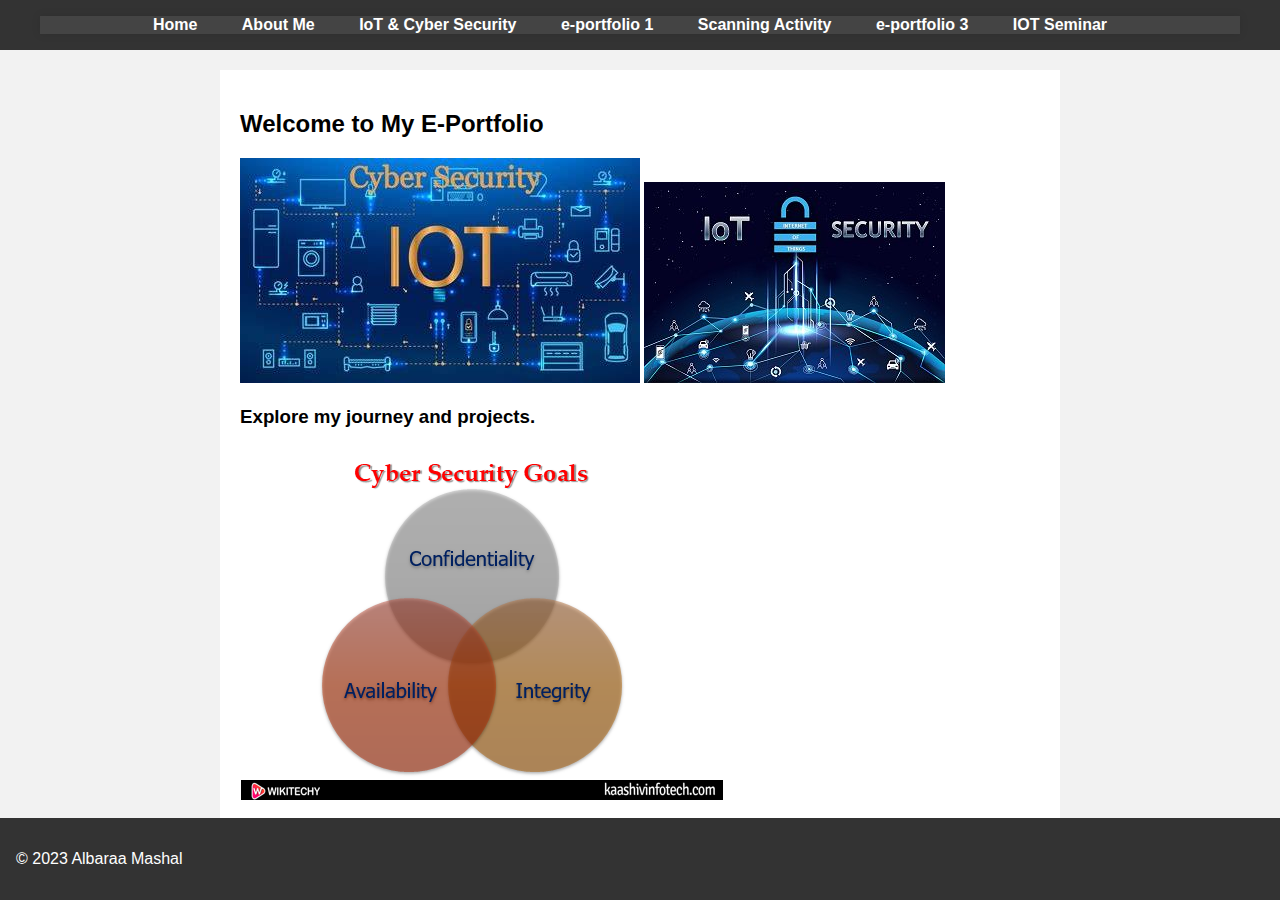
<file: e-Portfolio/index.html>
<!DOCTYPE html>
<html lang="en">
<head>
    <meta charset="UTF-8">
    <meta name="viewport" content="width=device-width, initial-scale=1.0">
    <link rel="stylesheet" href="style.css">
    <title></title>
</head>
<body>
    <header>
 <div class="container">
        <nav>
            <ul>
                <li><a href="index.html">Home</a></li>
                <li><a href="about.html">About Me</a></li>
                <li><a href="iot-cybersecurity.html">IoT & Cyber Security</a></li>
                <li><a href="e-portfolio1.html">e-portfolio 1</a></li>
                <li><a href="Scanning Activity.html">Scanning Activity</a></li>
                <li><a href="e-portfolio3.html">e-portfolio 3</a></li>
                <li><a href="iot Seminar.html">IOT Seminar</a></li>
                
            </ul>
        </nav>
    </header>
    <main>
        <section id="profile">
       
           
            <h2>Welcome to My E-Portfolio</h2>
            <img src="OIP.jpg">
            <img src="R.jpg">
            <h3>Explore my journey and projects.</h3>
            <img src="cyber-security-goals.png">
           
        </section>
    </main>
    <footer>
</div>
        <p>&copy; 2023 Albaraa Mashal</p>
    </footer>
</body>
</html>
</file>
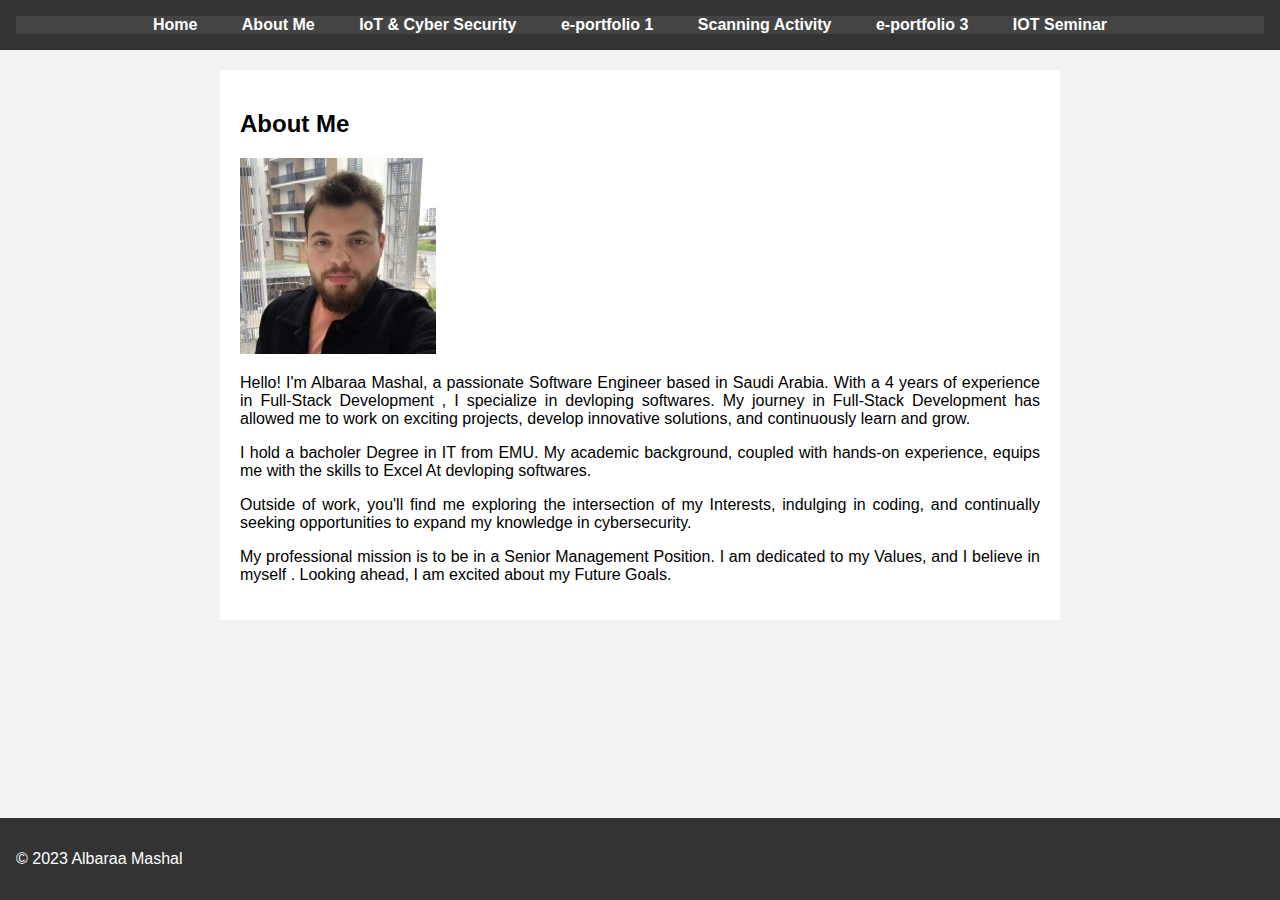
<file: e-Portfolio/about.html>
<!DOCTYPE html>
<html lang="en">
<head>
    <meta charset="UTF-8">
    <meta name="viewport" content="width=device-width, initial-scale=1.0">
    <link rel="stylesheet" href="style.css">
    <title>Your Name - About Me</title>
</head>
<body>
    <header>
        <nav>
            <ul>
                <li><a href="index.html">Home</a></li>
                <li><a href="about.html">About Me</a></li>
                <li><a href="iot-cybersecurity.html">IoT & Cyber Security</a></li>
                <li><a href="e-portfolio1.html">e-portfolio 1</a></li>
                <li><a href="Scanning Activity.html">Scanning Activity</a></li>
                <li><a href="e-portfolio3.html">e-portfolio 3</a></li>
                <li><a href="iot Seminar.html">IOT Seminar</a></li>
                
            </ul>
        </nav>
    </header>
    <main>
        <section id="profile">
            <h2>About Me</h2>
            <img src="19-24.jpg">
            <p>
                Hello! I'm Albaraa Mashal, a passionate Software Engineer based in Saudi Arabia. With a 4 years of experience in Full-Stack Development , I specialize in devloping softwares. My journey in Full-Stack Development has allowed me to work on exciting projects, develop innovative solutions, and continuously learn and grow.
            </p>
            <p>
                I hold a bacholer Degree in IT from EMU. My academic background, coupled with hands-on experience, equips me with the skills to Excel At devloping softwares.
            </p>
            <p>
                Outside of work, you'll find me exploring the intersection of my Interests, indulging in coding, and continually seeking opportunities to expand my knowledge in cybersecurity.
            </p>
            <p>
                My professional mission is to be in a Senior Management Position. I am dedicated to my Values, and I believe in myself . Looking ahead, I am excited about my Future Goals.
            </p>
        </section>
    </main>
    <footer>
        <p>&copy; 2023 Albaraa Mashal</p>
    </footer>
</body>
</html>
</file>
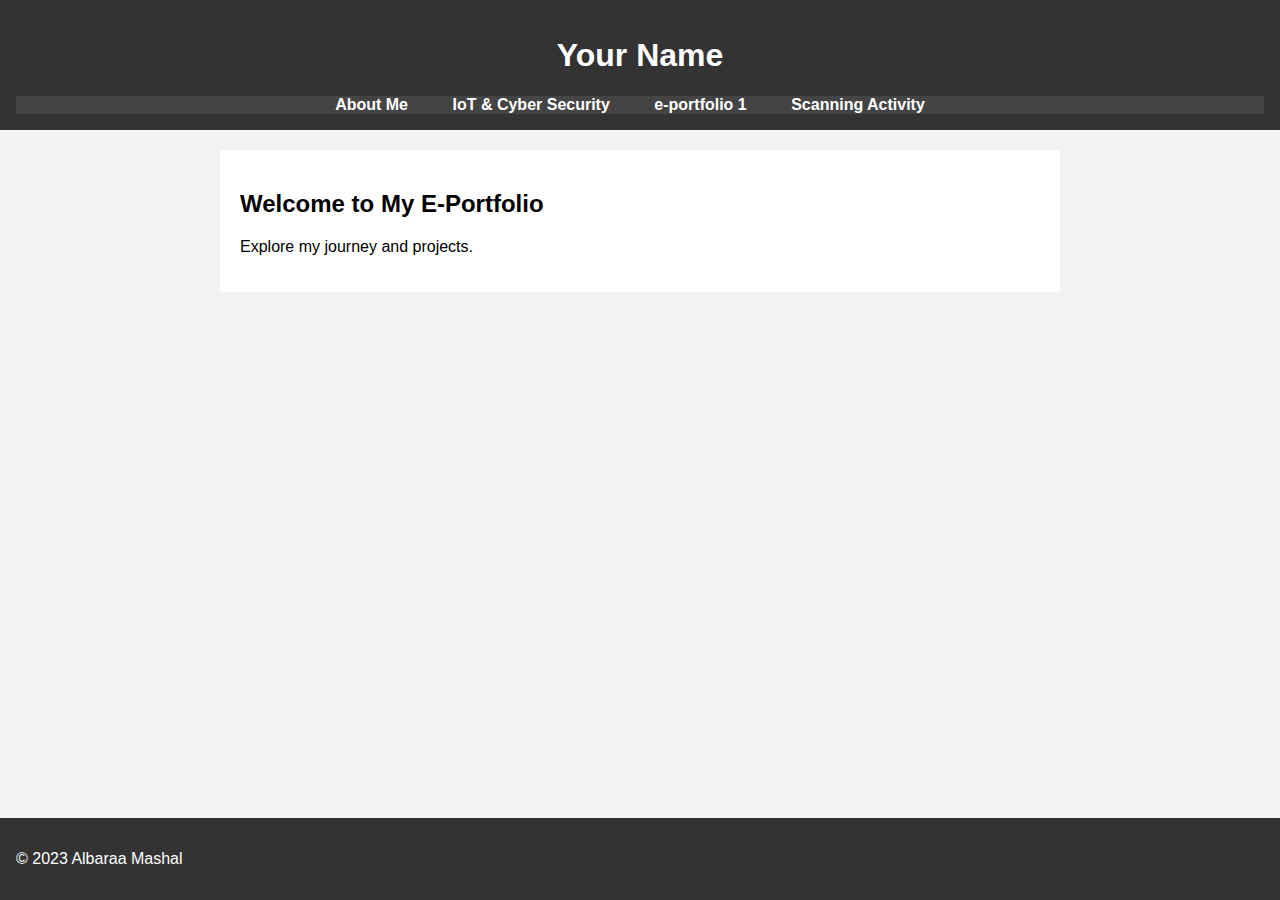
<file: e-Portfolio/e-portfolio.html>
<!DOCTYPE html>
<html lang="en">
<head>
    <meta charset="UTF-8">
    <meta name="viewport" content="width=device-width, initial-scale=1.0">
    <link rel="stylesheet" href="style.css">
    <title>Your Name - Portfolio</title>
</head>
<body>
    <div class="container"></div>
    <header>
        <h1>Your Name</h1>
        <nav>
            <ul>
                <li><a href="about.html">About Me</a></li>
                <li><a href="iot-cybersecurity.html">IoT & Cyber Security</a></li>
                <li><a href="e-portfolio1.html">e-portfolio 1</a></li>
                <li><a href="Scanning Activity.html">Scanning Activity</a></li>
            </ul>
        </nav>
    </header>
    <main>
        <section id="welcome">
            <h2>Welcome to My E-Portfolio</h2>
            <p>Explore my journey and projects.</p>
        </section>
    </div>
    </main>
    <footer>
        <p>&copy; 2023 Albaraa Mashal</p>
    </footer>
</body>
</html>
</file>
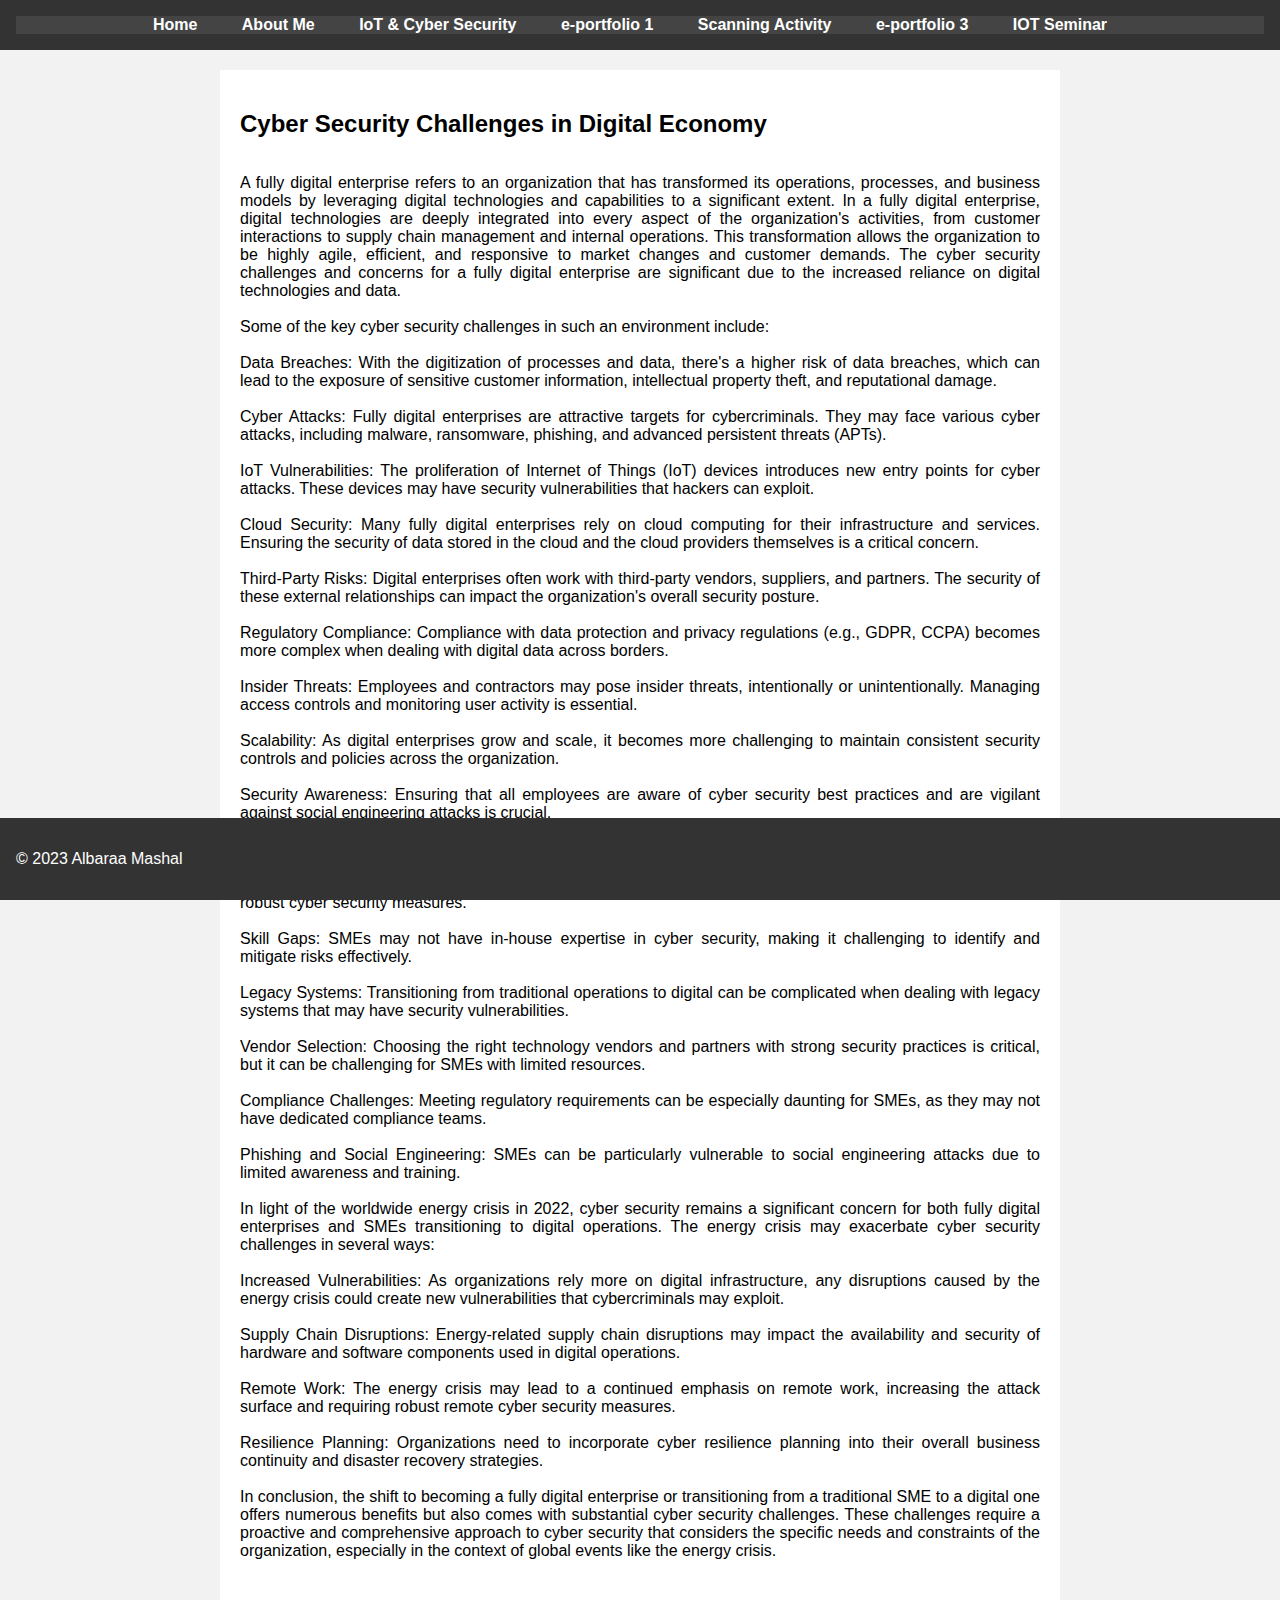
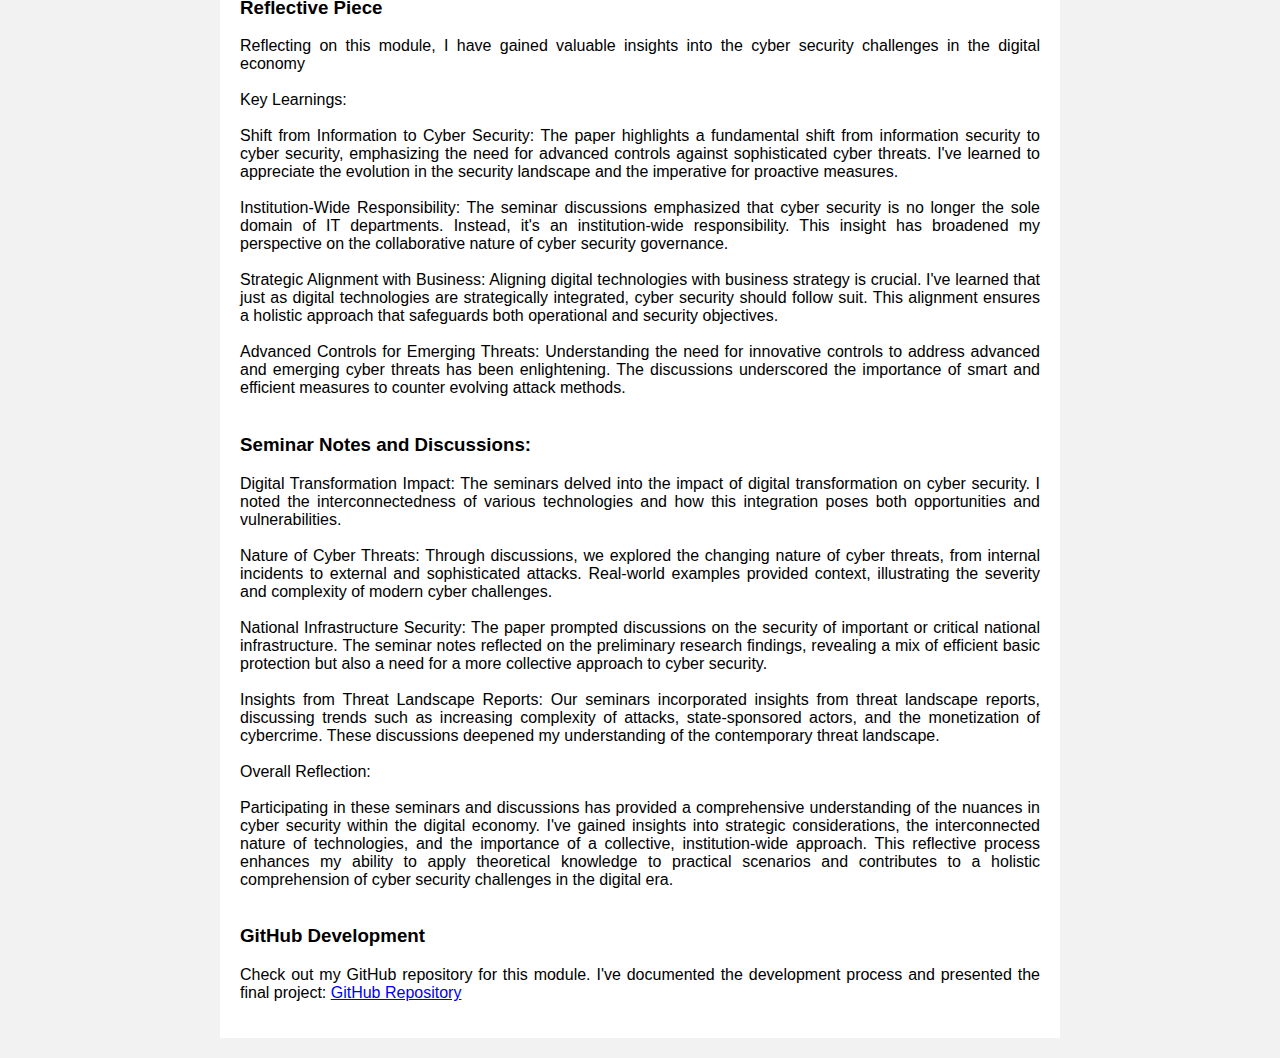
<file: e-Portfolio/e-portfolio1.html>
<!DOCTYPE html>
<html lang="en">
<head>
    <meta charset="UTF-8">
    <meta name="viewport" content="width=device-width, initial-scale=1.0">
    <link rel="stylesheet" href="style.css">
    <title>Your Name - IoT & Cyber Security</title>
</head>
<body>
    <header>
        <nav>
            <ul>
                <li><a href="index.html">Home</a></li>
                <li><a href="about.html">About Me</a></li>
                <li><a href="iot-cybersecurity.html">IoT & Cyber Security</a></li>
                <li><a href="e-portfolio1.html">e-portfolio 1</a></li>
                <li><a href="Scanning Activity.html">Scanning Activity</a></li>
                <li><a href="e-portfolio3.html">e-portfolio 3</a></li>
                <li><a href="iot Seminar.html">IOT Seminar</a></li>
                
            </ul>
        </nav>
    </header>
    <main>
        <section id="iot-cybersecurity">
            <h2>Cyber Security Challenges in Digital Economy</h2>
            

                <div class="vertical-paragraphs"></div>
                <p>
                    A fully digital enterprise refers to an organization that has transformed its operations, processes, and business models by leveraging digital technologies and capabilities to a significant extent. In a fully digital enterprise, digital technologies are deeply integrated into every aspect of the organization's activities, from customer interactions to supply chain management and internal operations. This transformation allows the organization to be highly agile, efficient, and responsive to market changes and customer demands.

The cyber security challenges and concerns for a fully digital enterprise are significant due to the increased reliance on digital technologies and data. <br><br>Some of the key cyber security challenges in such an environment include:<br><br>

Data Breaches: With the digitization of processes and data, there's a higher risk of data breaches, which can lead to the exposure of sensitive customer information, intellectual property theft, and reputational damage.<br><br>

Cyber Attacks: Fully digital enterprises are attractive targets for cybercriminals. They may face various cyber attacks, including malware, ransomware, phishing, and advanced persistent threats (APTs).<br><br>

IoT Vulnerabilities: The proliferation of Internet of Things (IoT) devices introduces new entry points for cyber attacks. These devices may have security vulnerabilities that hackers can exploit.<br><br>

Cloud Security: Many fully digital enterprises rely on cloud computing for their infrastructure and services. Ensuring the security of data stored in the cloud and the cloud providers themselves is a critical concern.<br><br>

Third-Party Risks: Digital enterprises often work with third-party vendors, suppliers, and partners. The security of these external relationships can impact the organization's overall security posture.<br><br>

Regulatory Compliance: Compliance with data protection and privacy regulations (e.g., GDPR, CCPA) becomes more complex when dealing with digital data across borders.<br><br>

Insider Threats: Employees and contractors may pose insider threats, intentionally or unintentionally. Managing access controls and monitoring user activity is essential.<br><br>

Scalability: As digital enterprises grow and scale, it becomes more challenging to maintain consistent security controls and policies across the organization.<br><br>

Security Awareness: Ensuring that all employees are aware of cyber security best practices and are vigilant against social engineering attacks is crucial.<br><br>

Regarding bricks-and-mortar SMEs wanting to become digital enterprises, they face additional challenges:<br><br>

Resource Constraints: Smaller businesses may lack the financial and human resources needed to implement robust cyber security measures.<br><br>

Skill Gaps: SMEs may not have in-house expertise in cyber security, making it challenging to identify and mitigate risks effectively.<br><br>

Legacy Systems: Transitioning from traditional operations to digital can be complicated when dealing with legacy systems that may have security vulnerabilities.<br><br>

Vendor Selection: Choosing the right technology vendors and partners with strong security practices is critical, but it can be challenging for SMEs with limited resources.<br><br>

Compliance Challenges: Meeting regulatory requirements can be especially daunting for SMEs, as they may not have dedicated compliance teams.<br><br>

Phishing and Social Engineering: SMEs can be particularly vulnerable to social engineering attacks due to limited awareness and training.<br><br>

In light of the worldwide energy crisis in 2022, cyber security remains a significant concern for both fully digital enterprises and SMEs transitioning to digital operations. The energy crisis may exacerbate cyber security challenges in several ways:<br><br>

Increased Vulnerabilities: As organizations rely more on digital infrastructure, any disruptions caused by the energy crisis could create new vulnerabilities that cybercriminals may exploit.<br><br>

Supply Chain Disruptions: Energy-related supply chain disruptions may impact the availability and security of hardware and software components used in digital operations.<br><br>

Remote Work: The energy crisis may lead to a continued emphasis on remote work, increasing the attack surface and requiring robust remote cyber security measures.<br><br>

Resilience Planning: Organizations need to incorporate cyber resilience planning into their overall business continuity and disaster recovery strategies.<br><br>

In conclusion, the shift to becoming a fully digital enterprise or transitioning from a traditional SME to a digital one offers numerous benefits but also comes with substantial cyber security challenges. These challenges require a proactive and comprehensive approach to cyber security that considers the specific needs and constraints of the organization, especially in the context of global events like the energy crisis.<br><br>

</p>
</section>
<section id="reflection">
    <h3>Reflective Piece</h3>
    <p>
        Reflecting on this module, I have gained valuable insights into the cyber security challenges in the digital economy<br><br>
        
        Key Learnings:<br><br>
        
        Shift from Information to Cyber Security: The paper highlights a fundamental shift from information security to cyber security, emphasizing the need for advanced controls against sophisticated cyber threats. I've learned to appreciate the evolution in the security landscape and the imperative for proactive measures.<br><br>
        
        Institution-Wide Responsibility: The seminar discussions emphasized that cyber security is no longer the sole domain of IT departments. Instead, it's an institution-wide responsibility. This insight has broadened my perspective on the collaborative nature of cyber security governance.<br><br>
        
        Strategic Alignment with Business: Aligning digital technologies with business strategy is crucial. I've learned that just as digital technologies are strategically integrated, cyber security should follow suit. This alignment ensures a holistic approach that safeguards both operational and security objectives.<br><br>
        
        Advanced Controls for Emerging Threats: Understanding the need for innovative controls to address advanced and emerging cyber threats has been enlightening. The discussions underscored the importance of smart and efficient measures to counter evolving attack methods.<br><br>
       
    </p>
</section>

<section id="seminar-notes">
    <h3> Seminar Notes and Discussions:</h3>
    <p>
                  

                    Digital Transformation Impact: The seminars delved into the impact of digital transformation on cyber security. I noted the interconnectedness of various technologies and how this integration poses both opportunities and vulnerabilities.<br><br>
                    
                    Nature of Cyber Threats: Through discussions, we explored the changing nature of cyber threats, from internal incidents to external and sophisticated attacks. Real-world examples provided context, illustrating the severity and complexity of modern cyber challenges.<br><br>
                    
                    National Infrastructure Security: The paper prompted discussions on the security of important or critical national infrastructure. The seminar notes reflected on the preliminary research findings, revealing a mix of efficient basic protection but also a need for a more collective approach to cyber security.<br><br>
                    
                    Insights from Threat Landscape Reports: Our seminars incorporated insights from threat landscape reports, discussing trends such as increasing complexity of attacks, state-sponsored actors, and the monetization of cybercrime. These discussions deepened my understanding of the contemporary threat landscape.<br><br>
                    
                    Overall Reflection:<br><br>
                    
                    Participating in these seminars and discussions has provided a comprehensive understanding of the nuances in cyber security within the digital economy. I've gained insights into strategic considerations, the interconnected nature of technologies, and the importance of a collective, institution-wide approach. This reflective process enhances my ability to apply theoretical knowledge to practical scenarios and contributes to a holistic comprehension of cyber security challenges in the digital era.<br><br>
    </p>
</section>

<section id="github">
    <h3>GitHub Development</h3>
    <p>
        Check out my GitHub repository for this module. I've documented the development process and presented the final project:
        <!-- Add the link to your GitHub repository -->
        <a href="https://github.com/Albaraam999/Albaraa_Mashal.github.io" target="_blank">GitHub Repository</a>
    </p>
</section>
</section>
</main>
<footer>
<p>&copy; 2023 Albaraa Mashal</p>
</footer>
</body>
</html>
</file>
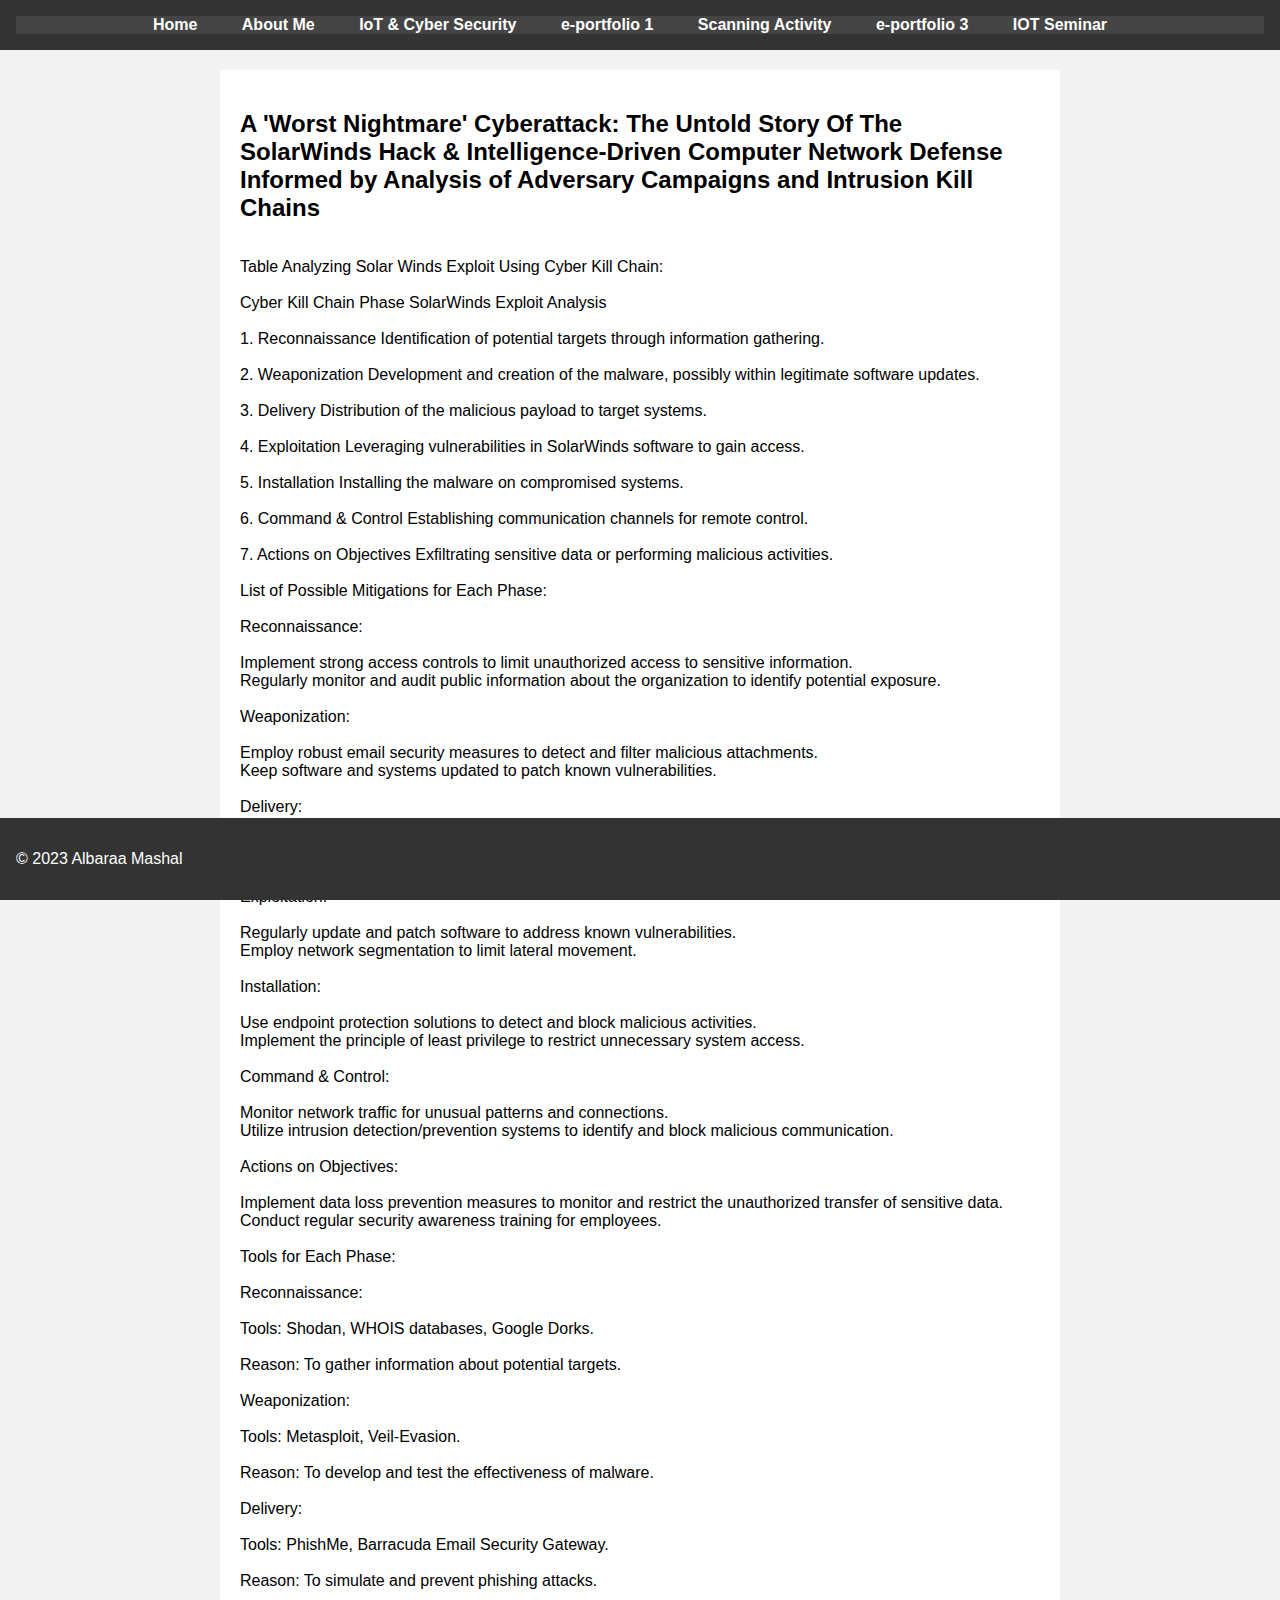
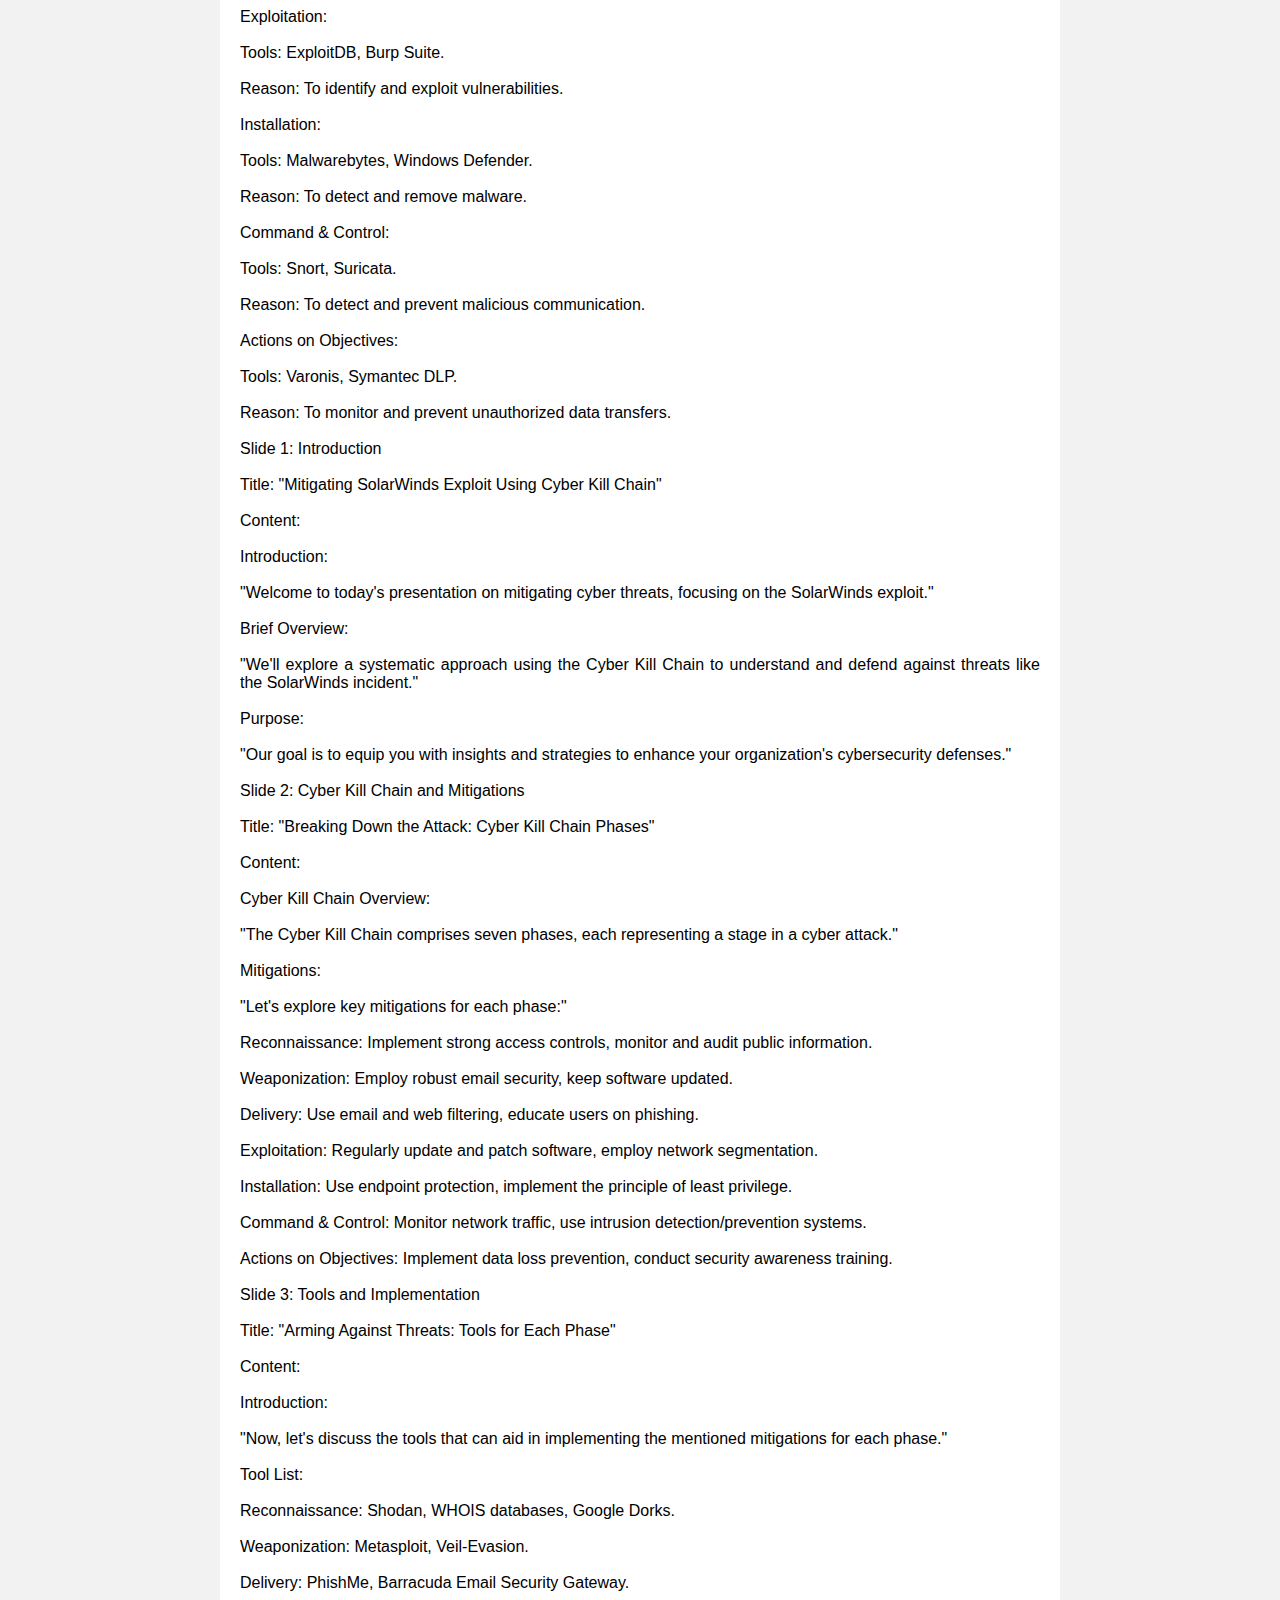
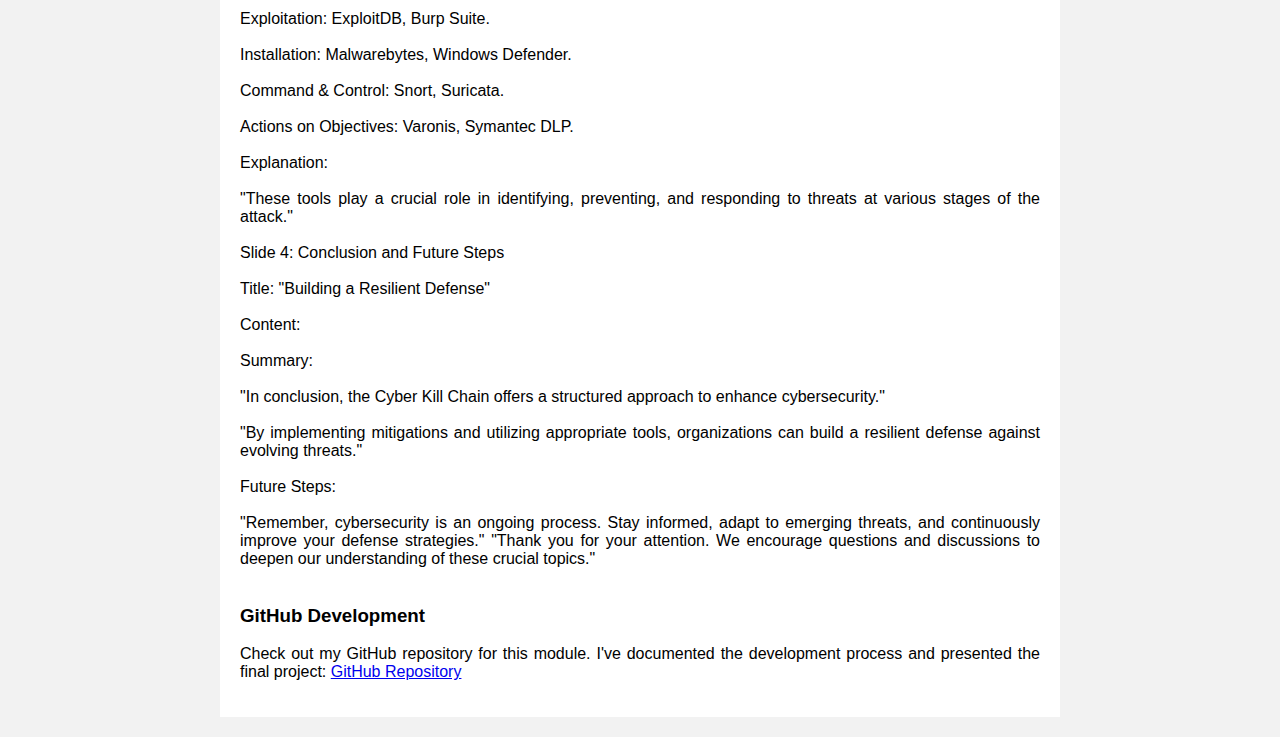
<file: e-Portfolio/e-portfolio3.html>
<!DOCTYPE html>
<html lang="en">
<head>
    <meta charset="UTF-8">
    <meta name="viewport" content="width=device-width, initial-scale=1.0">
    <link rel="stylesheet" href="style.css">
    <title>Your Name - IoT & Cyber Security</title>
</head>
<body>
    <header>
        <nav>
            <ul>
                <li><a href="index.html">Home</a></li>
                <li><a href="about.html">About Me</a></li>
                <li><a href="iot-cybersecurity.html">IoT & Cyber Security</a></li>
                <li><a href="e-portfolio1.html">e-portfolio 1</a></li>
                <li><a href="Scanning Activity.html">Scanning Activity</a></li>
                <li><a href="e-portfolio3.html">e-portfolio 3</a></li>
                <li><a href="iot Seminar.html">IOT Seminar</a></li>
                
            </ul>
        </nav>
    </header>
    <main>
        <section id="iot-cybersecurity">
            <h2>A 'Worst Nightmare' Cyberattack: The Untold Story Of The SolarWinds Hack & Intelligence-Driven Computer Network Defense
                Informed by Analysis of Adversary Campaigns and Intrusion Kill Chains
                </h2>
            

                <div class="vertical-paragraphs"></div>
                <p> Table Analyzing Solar Winds Exploit Using Cyber Kill Chain:<br><br>
                    Cyber Kill Chain Phase	SolarWinds Exploit Analysis<br><br>
                    1. Reconnaissance	Identification of potential targets through information gathering.<br><br>
                    2. Weaponization	Development and creation of the malware, possibly within legitimate software updates.<br><br>
                    3. Delivery	Distribution of the malicious payload to target systems.<br><br>
                    4. Exploitation	Leveraging vulnerabilities in SolarWinds software to gain access.<br><br>
                    5. Installation	Installing the malware on compromised systems.<br><br>
                    6. Command & Control	Establishing communication channels for remote control.<br><br>
                    7. Actions on Objectives	Exfiltrating sensitive data or performing malicious activities.<br><br>
                    List of Possible Mitigations for Each Phase:<br><br>
                    
                    Reconnaissance:<br><br>
                    
                    Implement strong access controls to limit unauthorized access to sensitive information.<br>
                    Regularly monitor and audit public information about the organization to identify potential exposure.<br><br>
                    Weaponization:<br><br>
                    
                    Employ robust email security measures to detect and filter malicious attachments.<br>
                    Keep software and systems updated to patch known vulnerabilities.<br><br>
                    Delivery:<br><br>
                    
                    Use email and web filtering solutions to block malicious content.<br>
                    Educate users on recognizing and avoiding phishing attempts.<br><br>
                    Exploitation:<br><br>
                    
                    Regularly update and patch software to address known vulnerabilities.<br>
                    Employ network segmentation to limit lateral movement.<br><br>
                    Installation:<br><br>
                    
                    Use endpoint protection solutions to detect and block malicious activities.<br>
                    Implement the principle of least privilege to restrict unnecessary system access.<br><br>
                    Command & Control:<br><br>
                    
                    Monitor network traffic for unusual patterns and connections.<br>
                    Utilize intrusion detection/prevention systems to identify and block malicious communication.<br><br>
                    Actions on Objectives:<br><br>
                    
                    Implement data loss prevention measures to monitor and restrict the unauthorized transfer of sensitive data.<br>
                    Conduct regular security awareness training for employees.<br><br>
                    Tools for Each Phase:<br><br>
                    
                    Reconnaissance:<br><br>
                    
                    Tools: Shodan, WHOIS databases, Google Dorks.<br><br>
                    Reason: To gather information about potential targets.<br><br>
                    Weaponization:<br><br>
                    
                    Tools: Metasploit, Veil-Evasion.<br><br>
                    Reason: To develop and test the effectiveness of malware.<br><br>
                    Delivery:<br><br>
                    
                    Tools: PhishMe, Barracuda Email Security Gateway.<br><br>
                    Reason: To simulate and prevent phishing attacks.<br><br>
                    Exploitation:<br><br>
                    
                    Tools: ExploitDB, Burp Suite.<br><br>
                    Reason: To identify and exploit vulnerabilities.<br><br>
                    Installation:<br><br>
                    
                    Tools: Malwarebytes, Windows Defender.<br><br>
                    Reason: To detect and remove malware.<br><br>
                    Command & Control:<br><br>
                    
                    Tools: Snort, Suricata.<br><br>
                    Reason: To detect and prevent malicious communication.<br><br>
                    Actions on Objectives:<br><br>
                    
                    Tools: Varonis, Symantec DLP.<br><br>
                    Reason: To monitor and prevent unauthorized data transfers.<br><br>


                    Slide 1: Introduction<br><br>
Title: "Mitigating SolarWinds Exploit Using Cyber Kill Chain"<br><br>
Content:<br><br>
Introduction:<br><br>
"Welcome to today's presentation on mitigating cyber threats, focusing on the SolarWinds exploit."<br><br>
Brief Overview:<br><br>
"We'll explore a systematic approach using the Cyber Kill Chain to understand and defend against threats like the SolarWinds incident."<br><br>
Purpose:<br><br>
"Our goal is to equip you with insights and strategies to enhance your organization's cybersecurity defenses."<br><br>
Slide 2: Cyber Kill Chain and Mitigations<br><br>
Title: "Breaking Down the Attack: Cyber Kill Chain Phases"<br><br>
Content:<br><br>
Cyber Kill Chain Overview:<br><br>
"The Cyber Kill Chain comprises seven phases, each representing a stage in a cyber attack."<br><br>
Mitigations:<br><br>
"Let's explore key mitigations for each phase:"<br><br>
Reconnaissance: Implement strong access controls, monitor and audit public information.<br><br>
Weaponization: Employ robust email security, keep software updated.<br><br>
Delivery: Use email and web filtering, educate users on phishing.<br><br>
Exploitation: Regularly update and patch software, employ network segmentation.<br><br>
Installation: Use endpoint protection, implement the principle of least privilege.<br><br>
Command & Control: Monitor network traffic, use intrusion detection/prevention systems.<br><br>
Actions on Objectives: Implement data loss prevention, conduct security awareness training.<br><br>
Slide 3: Tools and Implementation<br><br>
Title: "Arming Against Threats: Tools for Each Phase"<br><br>
Content:<br><br>
Introduction:<br><br>
"Now, let's discuss the tools that can aid in implementing the mentioned mitigations for each phase."<br><br>
Tool List:<br><br>
Reconnaissance: Shodan, WHOIS databases, Google Dorks.<br><br>
Weaponization: Metasploit, Veil-Evasion.<br><br>
Delivery: PhishMe, Barracuda Email Security Gateway.<br><br>
Exploitation: ExploitDB, Burp Suite.<br><br>
Installation: Malwarebytes, Windows Defender.<br><br>
Command & Control: Snort, Suricata.<br><br>
Actions on Objectives: Varonis, Symantec DLP.<br><br>
Explanation:<br><br>
"These tools play a crucial role in identifying, preventing, and responding to threats at various stages of the attack."<br><br>
Slide 4: Conclusion and Future Steps<br><br>
Title: "Building a Resilient Defense"<br><br>
Content:<br><br>
Summary:<br><br>
"In conclusion, the Cyber Kill Chain offers a structured approach to enhance cybersecurity."<br><br>
"By implementing mitigations and utilizing appropriate tools, organizations can build a resilient defense against evolving threats."<br><br>
Future Steps:<br><br>
"Remember, cybersecurity is an ongoing process. Stay informed, adapt to emerging threats, and continuously improve your defense strategies."
"Thank you for your attention. We encourage questions and discussions to deepen our understanding of these crucial topics."<br><br>

                </p>
            </section>
           

            <section id="github">
                <h3>GitHub Development</h3>
                <p>
                    Check out my GitHub repository for this module. I've documented the development process and presented the final project:
                    <!-- Add the link to your GitHub repository -->
                    <a href="https://github.com/Albaraam999/Albaraa_Mashal.github.io" target="_blank">GitHub Repository</a>
                </p>
            </section>
        </section>
    </main>
    <footer>
        <p>&copy; 2023 Albaraa Mashal</p>
    </footer>
</body>
</html>
</file>
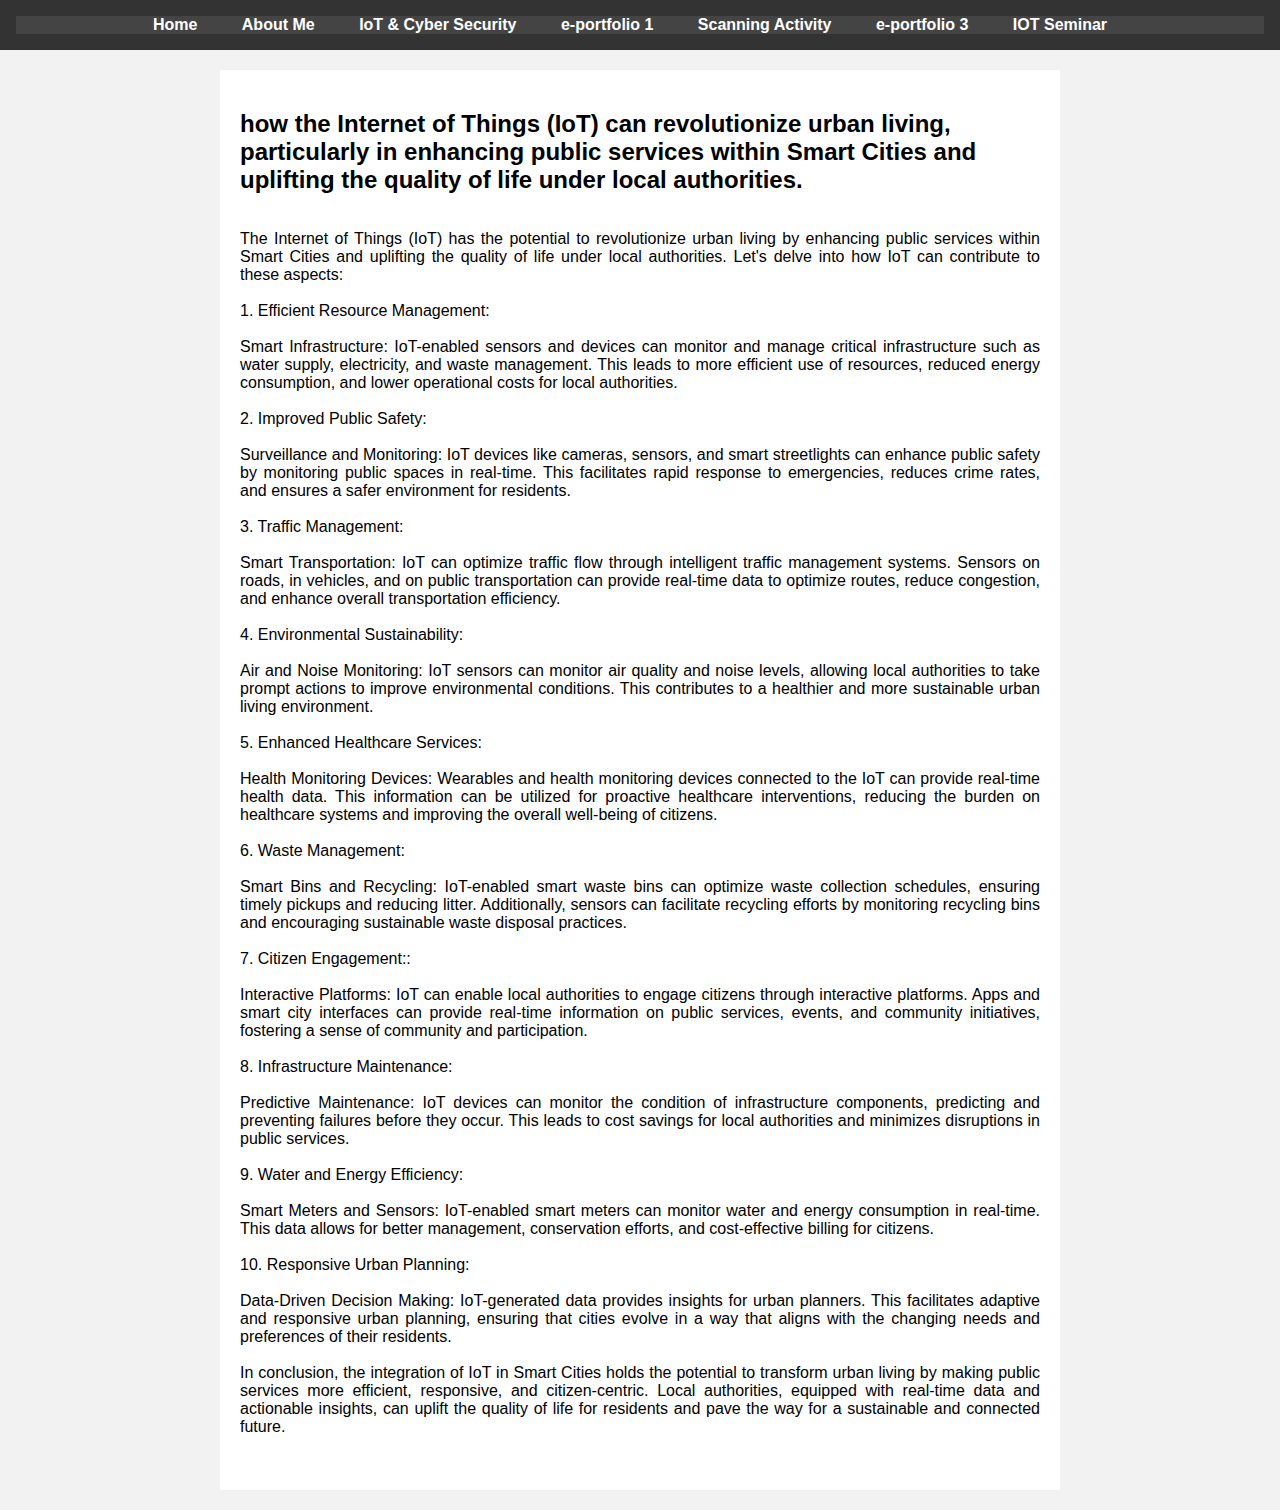
<file: e-Portfolio/iot Seminar.html>
<!DOCTYPE html>
<html lang="en">
<head>
    <meta charset="UTF-8">
    <meta name="viewport" content="width=device-width, initial-scale=1.0">
    <link rel="stylesheet" href="style.css">
    <title>Your Name - IoT & Cyber Security</title>
</head>
<body>
    <header>
        <nav>
            <ul>
                <li><a href="index.html">Home</a></li>
                <li><a href="about.html">About Me</a></li>
                <li><a href="iot-cybersecurity.html">IoT & Cyber Security</a></li>
                <li><a href="e-portfolio1.html">e-portfolio 1</a></li>
                <li><a href="Scanning Activity.html">Scanning Activity</a></li>
                <li><a href="e-portfolio3.html">e-portfolio 3</a></li>
                <li><a href="iot Seminar.html">IOT Seminar</a></li>
                
            </ul>
        </nav>
    </header>
    <main>
        <section id="iot-cybersecurity">
            <h2>how the Internet of Things (IoT) can revolutionize urban living, particularly in enhancing public services within Smart Cities and uplifting the quality of life under local authorities.</h2>
            

                <div class="vertical-paragraphs"></div>
                <p> The Internet of Things (IoT) has the potential to revolutionize urban living by enhancing public services within Smart Cities and uplifting the quality of life under local authorities. Let's delve into how IoT can contribute to these aspects:<br><br>

                    1. Efficient Resource Management:<br><br>
                    Smart Infrastructure: IoT-enabled sensors and devices can monitor and manage critical infrastructure such as water supply, electricity, and waste management. This leads to more efficient use of resources, reduced energy consumption, and lower operational costs for local authorities.<br><br>
                    2. Improved Public Safety:<br><br>
                    Surveillance and Monitoring: IoT devices like cameras, sensors, and smart streetlights can enhance public safety by monitoring public spaces in real-time. This facilitates rapid response to emergencies, reduces crime rates, and ensures a safer environment for residents.<br><br>
                    3. Traffic Management:<br><br>
                    Smart Transportation: IoT can optimize traffic flow through intelligent traffic management systems. Sensors on roads, in vehicles, and on public transportation can provide real-time data to optimize routes, reduce congestion, and enhance overall transportation efficiency.<br><br>
                    4. Environmental Sustainability:<br><br>
                    Air and Noise Monitoring: IoT sensors can monitor air quality and noise levels, allowing local authorities to take prompt actions to improve environmental conditions. This contributes to a healthier and more sustainable urban living environment.<br><br>
                    5. Enhanced Healthcare Services:<br><br>
                    Health Monitoring Devices: Wearables and health monitoring devices connected to the IoT can provide real-time health data. This information can be utilized for proactive healthcare interventions, reducing the burden on healthcare systems and improving the overall well-being of citizens.<br><br>
                    6. Waste Management:<br><br>
                    Smart Bins and Recycling: IoT-enabled smart waste bins can optimize waste collection schedules, ensuring timely pickups and reducing litter. Additionally, sensors can facilitate recycling efforts by monitoring recycling bins and encouraging sustainable waste disposal practices.<br><br>
                    7. Citizen Engagement::<br><br>
                    Interactive Platforms: IoT can enable local authorities to engage citizens through interactive platforms. Apps and smart city interfaces can provide real-time information on public services, events, and community initiatives, fostering a sense of community and participation.<br><br>
                    8. Infrastructure Maintenance:<br><br>
                    Predictive Maintenance: IoT devices can monitor the condition of infrastructure components, predicting and preventing failures before they occur. This leads to cost savings for local authorities and minimizes disruptions in public services.<br><br>
                    9. Water and Energy Efficiency:<br><br>
                    Smart Meters and Sensors: IoT-enabled smart meters can monitor water and energy consumption in real-time. This data allows for better management, conservation efforts, and cost-effective billing for citizens.<br><br>
                    10. Responsive Urban Planning:<br><br>
                    Data-Driven Decision Making: IoT-generated data provides insights for urban planners. This facilitates adaptive and responsive urban planning, ensuring that cities evolve in a way that aligns with the changing needs and preferences of their residents.<br><br>
                    In conclusion, the integration of IoT in Smart Cities holds the potential to transform urban living by making public services more efficient, responsive, and citizen-centric. Local authorities, equipped with real-time data and actionable insights, can uplift the quality of life for residents and pave the way for a sustainable and connected future.<br><br>
</file>
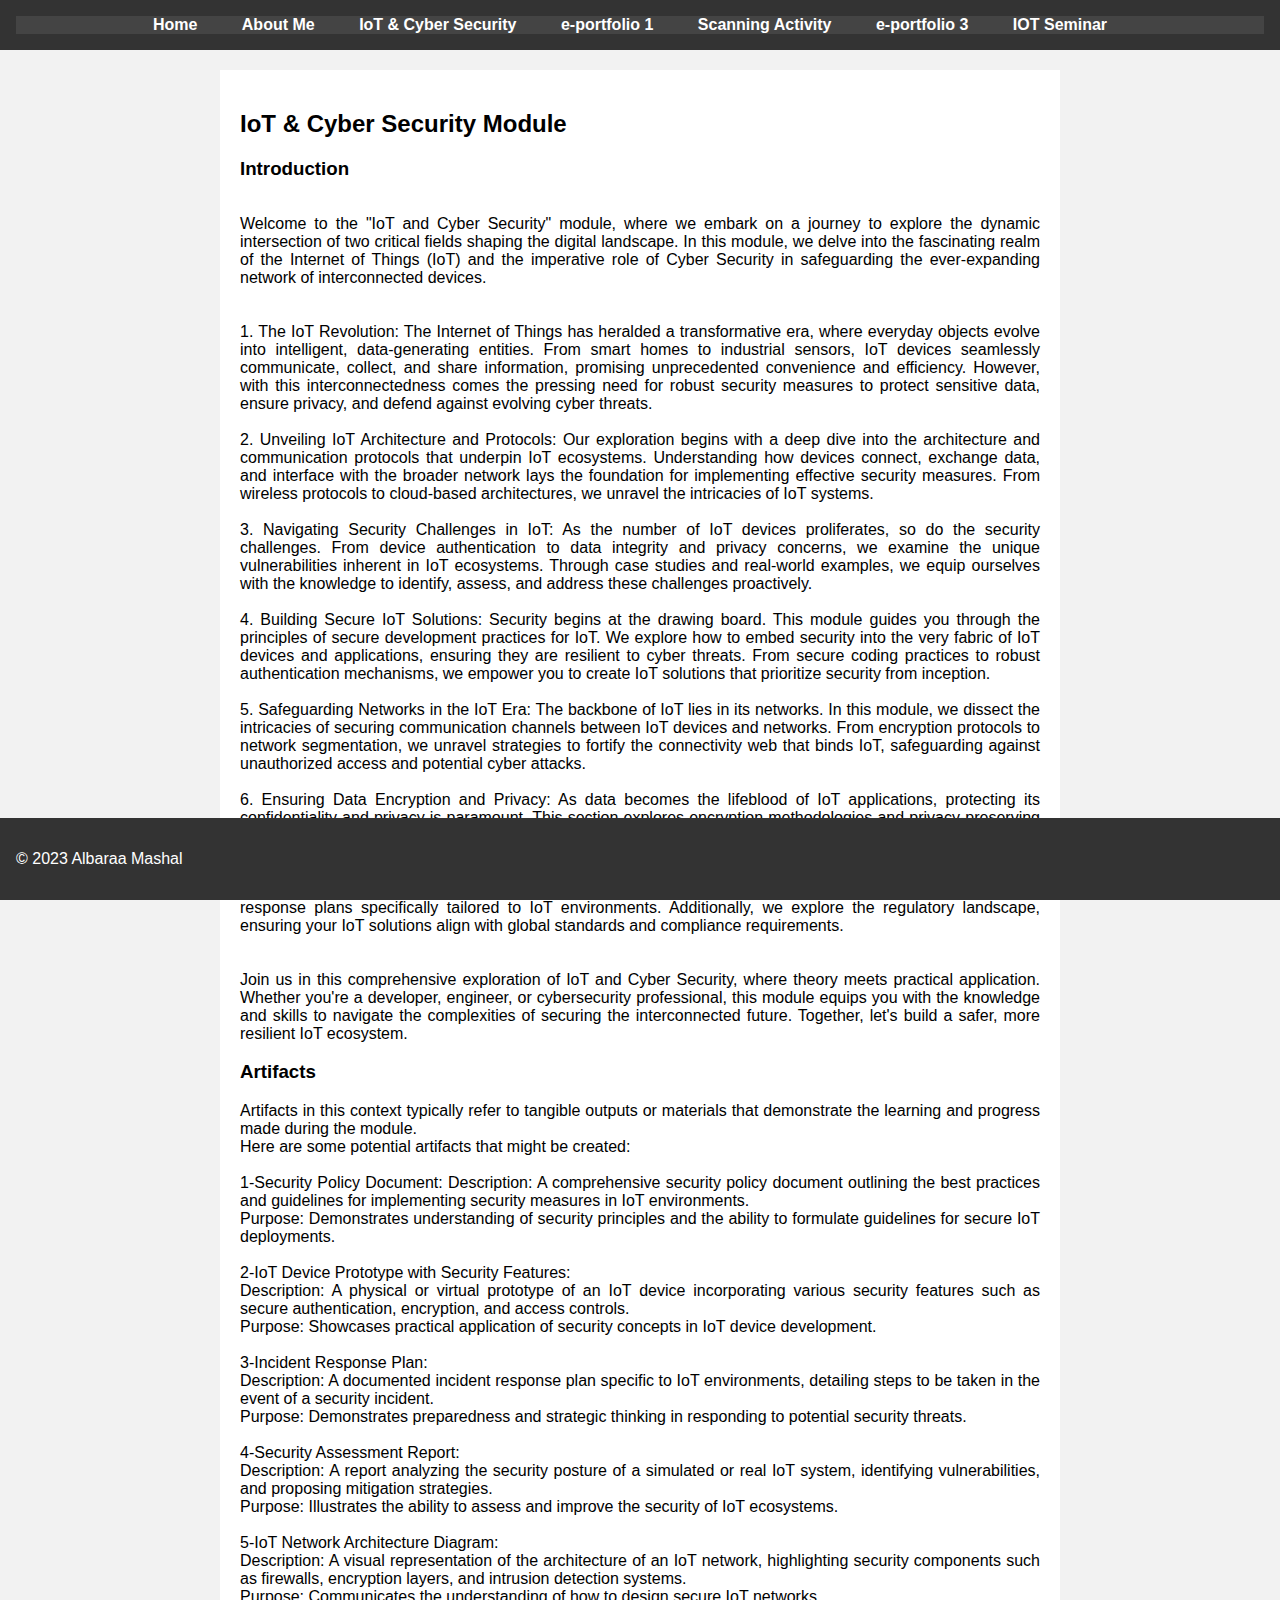
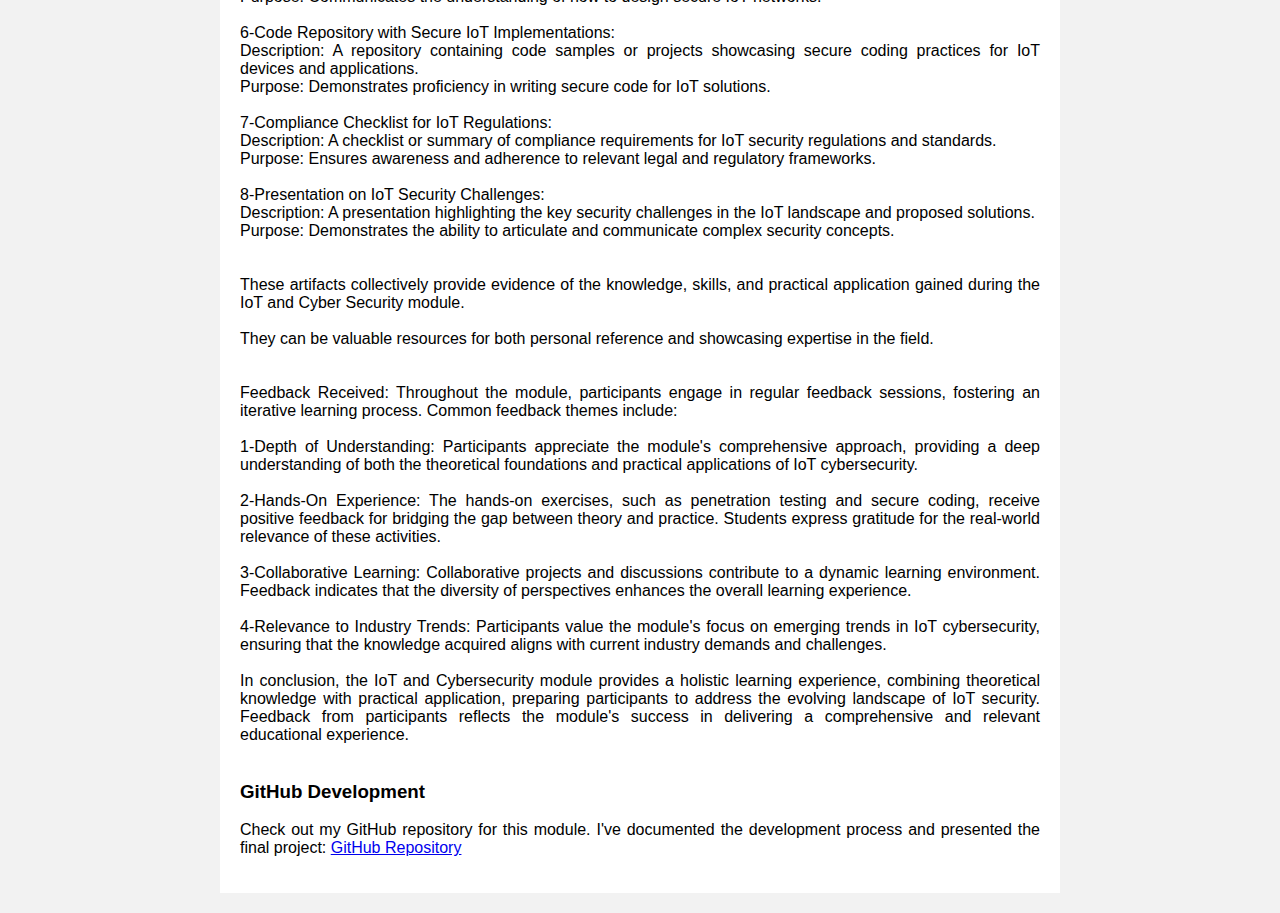
<file: e-Portfolio/iot-cybersecurity.html>
<!DOCTYPE html>
<html lang="en">
<head>
    <meta charset="UTF-8">
    <meta name="viewport" content="width=device-width, initial-scale=1.0">
    <link rel="stylesheet" href="style.css">
    <title>Your Name - IoT & Cyber Security</title>
</head>
<body>
    <header>
        <nav>
            <ul>
                <li><a href="index.html">Home</a></li>
                <li><a href="about.html">About Me</a></li>
                <li><a href="iot-cybersecurity.html">IoT & Cyber Security</a></li>
                <li><a href="e-portfolio1.html">e-portfolio 1</a></li>
                <li><a href="Scanning Activity.html">Scanning Activity</a></li>
                <li><a href="e-portfolio3.html">e-portfolio 3</a></li>
                <li><a href="iot Seminar.html">IOT Seminar</a></li>
                
            </ul>
        </nav>
    </header>
    <main>
        <section id="iot-cybersecurity">
            <h2>IoT & Cyber Security Module</h2>
            
            <section id="overview">
                <h3>Introduction</h3>
                <div class="vertical-paragraphs"></div>
                <p>
                    Welcome to the "IoT and Cyber Security" module, where we embark on a journey to explore the dynamic intersection of two critical fields shaping the digital landscape. In this module, we delve into the fascinating realm of the Internet of Things (IoT) and the imperative role of Cyber Security in safeguarding the ever-expanding network of interconnected devices.
                    <br><br><br>
                    1. The IoT Revolution:
                    The Internet of Things has heralded a transformative era, where everyday objects evolve into intelligent, data-generating entities. From smart homes to industrial sensors, IoT devices seamlessly communicate, collect, and share information, promising unprecedented convenience and efficiency. However, with this interconnectedness comes the pressing need for robust security measures to protect sensitive data, ensure privacy, and defend against evolving cyber threats.
                    <br><br>
                    2. Unveiling IoT Architecture and Protocols:
                    Our exploration begins with a deep dive into the architecture and communication protocols that underpin IoT ecosystems. Understanding how devices connect, exchange data, and interface with the broader network lays the foundation for implementing effective security measures. From wireless protocols to cloud-based architectures, we unravel the intricacies of IoT systems.
                    <br><br>
                    3. Navigating Security Challenges in IoT:
                    As the number of IoT devices proliferates, so do the security challenges. From device authentication to data integrity and privacy concerns, we examine the unique vulnerabilities inherent in IoT ecosystems. Through case studies and real-world examples, we equip ourselves with the knowledge to identify, assess, and address these challenges proactively.
                    <br><br>
                    4. Building Secure IoT Solutions:
                    Security begins at the drawing board. This module guides you through the principles of secure development practices for IoT. We explore how to embed security into the very fabric of IoT devices and applications, ensuring they are resilient to cyber threats. From secure coding practices to robust authentication mechanisms, we empower you to create IoT solutions that prioritize security from inception.
                    <br><br>
                    5. Safeguarding Networks in the IoT Era:
                    The backbone of IoT lies in its networks. In this module, we dissect the intricacies of securing communication channels between IoT devices and networks. From encryption protocols to network segmentation, we unravel strategies to fortify the connectivity web that binds IoT, safeguarding against unauthorized access and potential cyber attacks.
                    <br><br>
                    6. Ensuring Data Encryption and Privacy:
                    As data becomes the lifeblood of IoT applications, protecting its confidentiality and privacy is paramount. This section explores encryption methodologies and privacy-preserving techniques tailored to the unique challenges posed by the vast and diverse data generated by IoT devices.
                    <br><br>
                    7. Incident Response and Compliance in IoT Environments:
                    In a landscape where cyber threats are dynamic, an effective incident response strategy is crucial. We guide you through the development of robust incident response plans specifically tailored to IoT environments. Additionally, we explore the regulatory landscape, ensuring your IoT solutions align with global standards and compliance requirements.
                    <br><br><br>
                    Join us in this comprehensive exploration of IoT and Cyber Security, where theory meets practical application. Whether you're a developer, engineer, or cybersecurity professional, this module equips you with the knowledge and skills to navigate the complexities of securing the interconnected future. Together, let's build a safer, more resilient IoT ecosystem.
                    <br>
                </p>
           </div>
            </section>

            <section id="artifacts">
                <h3>Artifacts</h3>
                <p>
                    Artifacts in this context typically refer to tangible outputs or materials that demonstrate the learning and progress made during the module. <br>
                    Here are some potential artifacts that might be created: <br><br>
                    
                    1-Security Policy Document:
                      Description: A comprehensive security policy document outlining the best practices and guidelines for implementing security measures in IoT environments.<br>
                      Purpose: Demonstrates understanding of security principles and the ability to formulate guidelines for secure IoT deployments.<br><br>
                    2-IoT Device Prototype with Security Features:<br>
                      Description: A physical or virtual prototype of an IoT device incorporating various security features such as secure authentication, encryption, and access controls.<br>
                      Purpose: Showcases practical application of security concepts in IoT device development.<br><br>
                    3-Incident Response Plan:<br>
                      Description: A documented incident response plan specific to IoT environments, detailing steps to be taken in the event of a security incident.<br>
                      Purpose: Demonstrates preparedness and strategic thinking in responding to potential security threats.<br><br>
                    4-Security Assessment Report:<br>
                      Description: A report analyzing the security posture of a simulated or real IoT system, identifying vulnerabilities, and proposing mitigation strategies.<br>
                      Purpose: Illustrates the ability to assess and improve the security of IoT ecosystems.<br><br>
                    5-IoT Network Architecture Diagram:<br>
                      Description: A visual representation of the architecture of an IoT network, highlighting security components such as firewalls, encryption layers, and intrusion detection systems.<br>
                      Purpose: Communicates the understanding of how to design secure IoT networks.<br><br>
                    6-Code Repository with Secure IoT Implementations:<br>
                      Description: A repository containing code samples or projects showcasing secure coding practices for IoT devices and applications.<br>
                      Purpose: Demonstrates proficiency in writing secure code for IoT solutions.<br><br>
                    7-Compliance Checklist for IoT Regulations:<br>
                      Description: A checklist or summary of compliance requirements for IoT security regulations and standards.<br>
                      Purpose: Ensures awareness and adherence to relevant legal and regulatory frameworks.<br><br>
                   8-Presentation on IoT Security Challenges:<br>
                     Description: A presentation highlighting the key security challenges in the IoT landscape and proposed solutions.<br>
                     Purpose: Demonstrates the ability to articulate and communicate complex security concepts.<br><br><br>
                    These artifacts collectively provide evidence of the knowledge, skills, and practical application gained during the IoT and Cyber Security module.<br><br> They can be valuable resources for both personal reference and showcasing expertise in the field.<br><br><br>

                    Feedback Received:

                      Throughout the module, participants engage in regular feedback sessions, fostering an iterative learning process. Common feedback themes include:<br><br>

                         1-Depth of Understanding: Participants appreciate the module's comprehensive approach, providing a deep understanding of both the theoretical foundations and practical applications of IoT cybersecurity.<br><br>
                         2-Hands-On Experience: The hands-on exercises, such as penetration testing and secure coding, receive positive feedback for bridging the gap between theory and practice. Students express gratitude for the real-world relevance of these activities.<br><br>
                         3-Collaborative Learning: Collaborative projects and discussions contribute to a dynamic learning environment. Feedback indicates that the diversity of perspectives enhances the overall learning experience.<br><br>
                         4-Relevance to Industry Trends: Participants value the module's focus on emerging trends in IoT cybersecurity, ensuring that the knowledge acquired aligns with current industry demands and challenges.<br><br>

                         In conclusion, the IoT and Cybersecurity module provides a holistic learning experience, combining theoretical knowledge with practical application, preparing participants to address the evolving landscape of IoT security. Feedback from participants reflects the module's success in delivering a comprehensive and relevant educational experience.<br><br>
                          
                </p>
            </section>
           

            <section id="github">
                <h3>GitHub Development</h3>
                <p>
                    Check out my GitHub repository for this module. I've documented the development process and presented the final project:
                    <!-- Add the link to your GitHub repository -->
                    <a href="https://github.com/Albaraam999/Albaraa_Mashal.github.io" target="_blank">GitHub Repository</a>
                </p>
            </section>
        </section>
    </main>
    <footer>
        <p>&copy; 2023 Albaraa Mashal</p>
    </footer>
</body>
</html>
</file>
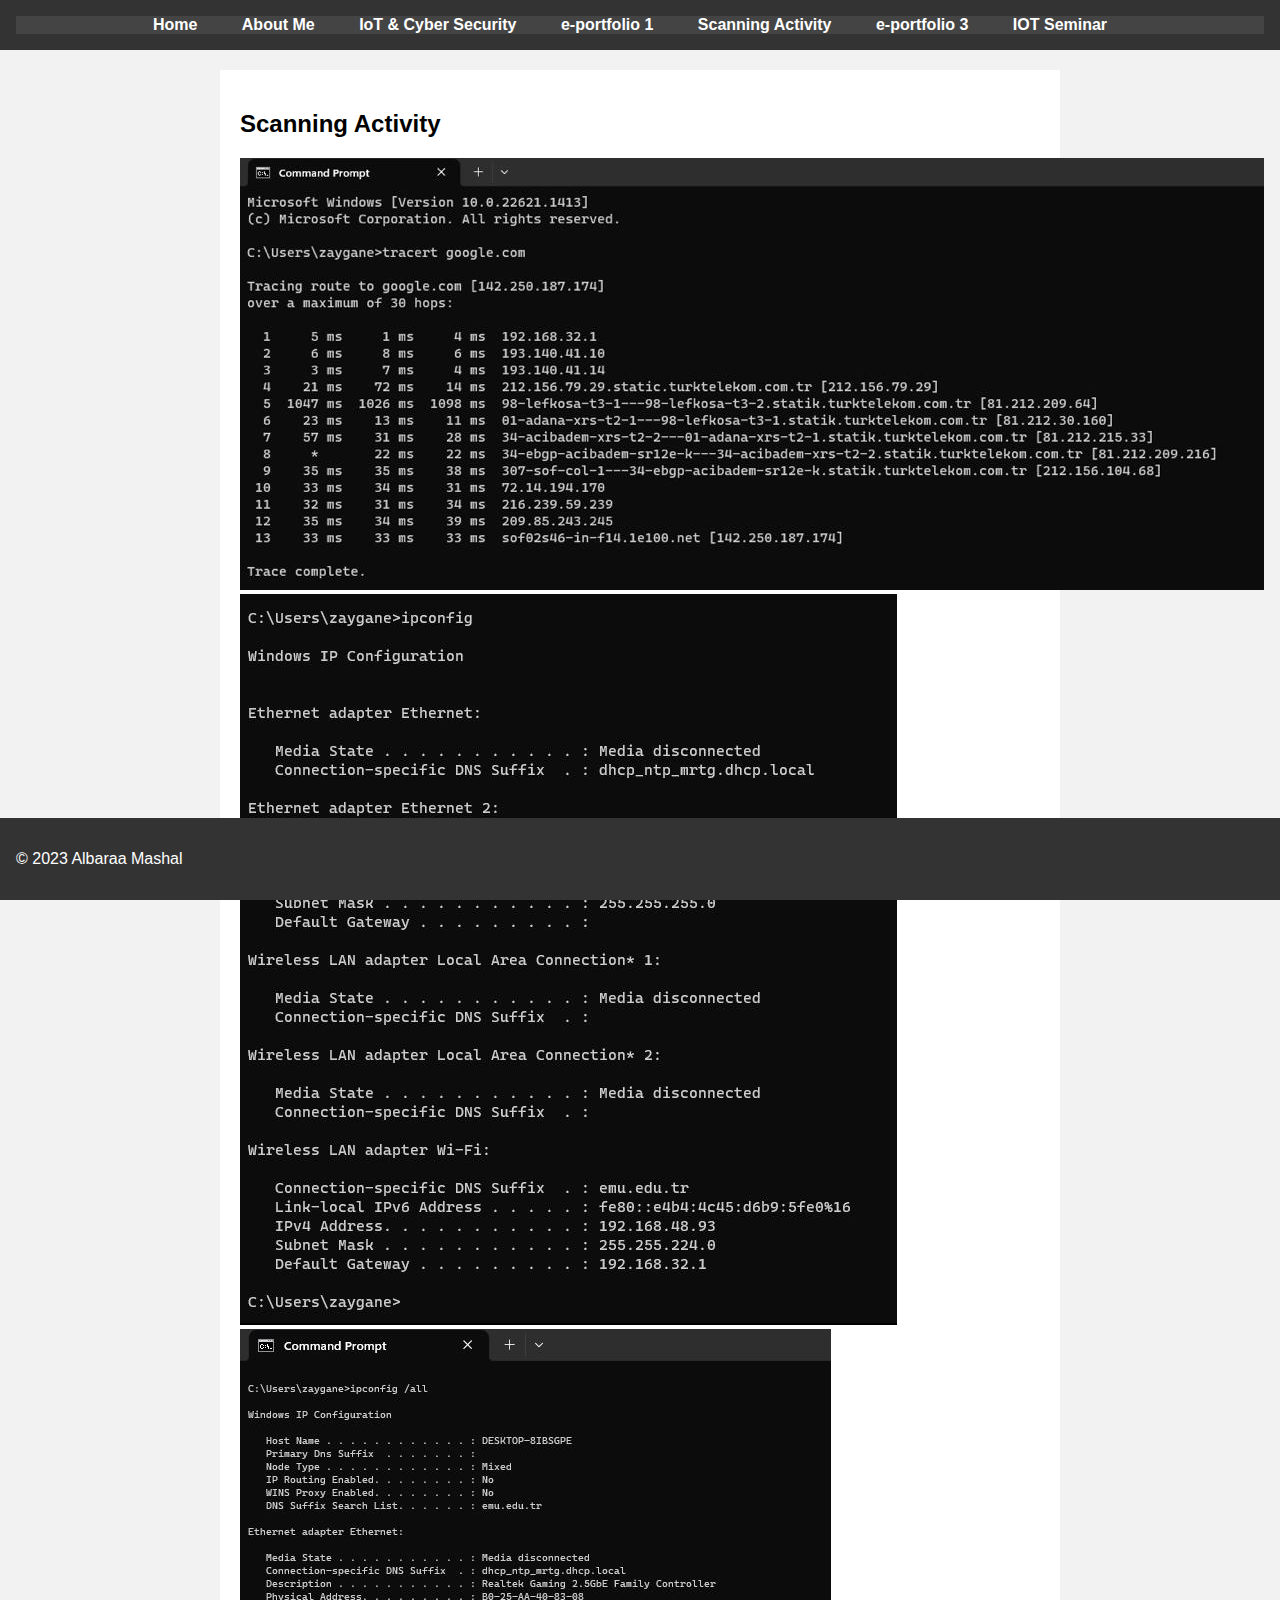
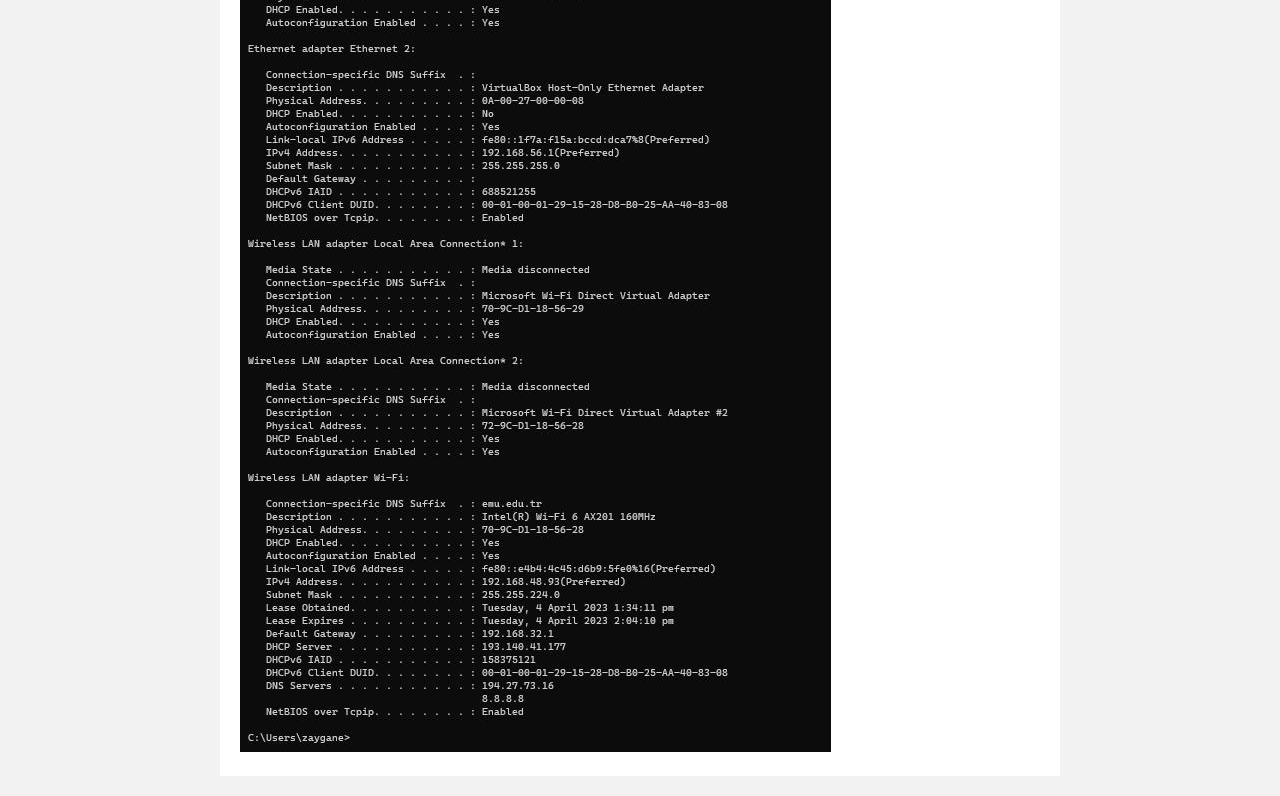
<file: e-Portfolio/Scanning Activity.html>
<!DOCTYPE html>
<html lang="en">
<head>
    <meta charset="UTF-8">
    <meta name="viewport" content="width=device-width, initial-scale=1.0">
    <link rel="stylesheet" href="style.css">
    <title>Your Name - IoT & Cyber Security</title>
</head>
<body>
    <header>
        <nav>
            <ul>
                <li><a href="index.html">Home</a></li>
                <li><a href="about.html">About Me</a></li>
                <li><a href="iot-cybersecurity.html">IoT & Cyber Security</a></li>
                <li><a href="e-portfolio1.html">e-portfolio 1</a></li>
                <li><a href="Scanning Activity.html">Scanning Activity</a></li>
                <li><a href="e-portfolio3.html">e-portfolio 3</a></li>
                <li><a href="iot Seminar.html">IOT Seminar</a></li>
                
            </ul>
        </nav>
    </header>
    <main>
        <section id="iot-cybersecurity">
            <h2>Scanning Activity</h2>
            
            <img src="code 1.jpg" >
            <img src="image2.jpg" >
            <img src="image3.jpg" >



                
        </section>
    </main>
    <footer>
</div>
        <p>&copy; 2023 Albaraa Mashal</p>
    </footer>
</body>
</html>
</file>
<file: e-Portfolio/style.css>
body {
                    font-family: 'Arial', sans-serif;
                    margin: 0;
                    padding: 0;
                    box-sizing: border-box;
                }
                
                header {
                    background-color: #333;
                    color: #fff;
                    padding: 1em;
                    text-align: center;
                }
                
                nav ul {
                    list-style-type: none;
                    margin: 0;
                    padding: 0;
                }
                
                nav ul li {
                    display: inline;
                    margin-right: 20px;
                }
                
                main {
                    max-width: 800px;
                    margin: 20px auto;
                    padding: 0 20px;
                }
                
                footer {
                    background-color: #333;
                    color: #fff;
                    text-align: center;
                    padding: 1em;
                    position: fixed;
                    bottom: 0;
                    width: 100%;
                }
                p {
                    text-align: justify;
                  }
                  .vertical-paragraphs {
                    writing-mode: vertical-rl;
                    text-align: left; 
                    white-space: nowrap; 
                  }
                  /* styles.css */

body {
    font-family: 'Arial', sans-serif;
    margin: 0;
    padding: 0;
    box-sizing: border-box;
}

.container {
    max-width: 1200px;
    margin: 0 auto;
}

header {
    background-color: #333;
    color: #fff;
    padding: 1em;
    text-align: center;
}

nav ul {
    list-style-type: none;
    margin: 0;
    padding: 0;
}

nav ul li {
    display: inline;
    margin-right: 20px;
}

nav a {
    color: #fff;
    text-decoration: none;
    font-weight: bold;
}

nav a:hover {
    border-bottom: 2px solid #fff;
}

main {
    max-width: 800px;
    margin: 20px auto;
    padding: 0 20px;
}

footer {
    background-color: #333;
    color: #fff;
    text-align: center;
    padding: 1em;
    position: fixed;
    bottom: 0;
    width: 100%;
}
/* styles.css */

body {
    font-family: 'Arial', sans-serif;
    margin: 0;
    padding: 0;
    box-sizing: border-box;
}

.container {
    max-width: 1200px;
    margin: 0 auto;
}

header {
    background-color: #333;
    color: #fff;
    padding: 1em;
    text-align: center;
}

nav ul {
    list-style-type: none;
    margin: 0;
    padding: 0;
}

nav ul li {
    display: inline;
    margin-right: 20px;
}

nav a {
    color: #fff;
    text-decoration: none;
    font-weight: bold;
}

nav a:hover {
    border-bottom: 2px solid #fff;
}

/* Dropdown styles */
.dropdown {
    display: inline-block;
}

.dropdown-content {
    display: none;
    position: absolute;
    background-color: #333;
    min-width: 160px;
    box-shadow: 0 8px 16px rgba(0,0,0,0.2);
    z-index: 1;
}

.dropdown-content a {
    color: #fff;
    padding: 12px 16px;
    display: block;
    text-decoration: none;
}

.dropdown-content a:hover {
    background-color: #555;
}

.dropdown:hover .dropdown-content {
    display: block;
}

main {
    max-width: 800px;
    margin: 20px auto;
    padding: 0 20px;
}

footer {
    background-color: #333;
    color: #fff;
    text-align: center;
    padding: 1em;
    position: fixed;
    bottom: 0;
    width: 100%;
}
/* styles.css */

body {
    font-family: 'Arial', sans-serif;
    margin: 0;
    padding: 0;
    box-sizing: border-box;
    background-color: #f2f2f2; /* Set the background color for the entire page */
}

.container {
    max-width: 1200px;
    margin: 0 auto;
    background-color: #fff; /* Set the background color for the content container */
    box-shadow: 0 0 10px rgba(0, 0, 0, 0.1); /* Add a subtle box shadow for depth */
}

header {
    background-color: #333;
    color: #fff;
    padding: 1em;
    text-align: center;
}

nav ul {
    list-style-type: none;
    margin: 0;
    padding: 0;
    background-color: #444; /* Set the background color for the navigation bar */
}

nav ul li {
    display: inline;
    margin-right: 20px;
}

nav a {
    color: #fff;
    text-decoration: none;
    font-weight: bold;
    padding: 10px; /* Add padding for better readability and interaction */
}

nav a:hover {
    border-bottom: 2px solid #fff;
}

/* Dropdown styles */
.dropdown {
    display: inline-block;
}

.dropdown-content {
    display: none;
    position: absolute;
    background-color: #333; /* Set the background color for the dropdown menu */
    min-width: 160px;
    box-shadow: 0 8px 16px rgba(0, 0, 0, 0.2);
    z-index: 1;
}

.dropdown-content a {
    color: #fff;
    padding: 12px 16px;
    display: block;
    text-decoration: none;
}

.dropdown-content a:hover {
    background-color: #555;
}

.dropdown:hover .dropdown-content {
    display: block;
}

main {
    max-width: 800px;
    margin: 20px auto;
    padding: 20px;
    background-color: #fff; /* Set the background color for the main content area */
}

footer {
    background-color: #333;
    color: #fff;
    text-align: center;
    padding: 1em;
    position: fixed;
    bottom: 0;
    width: 100%;
}
</file>
